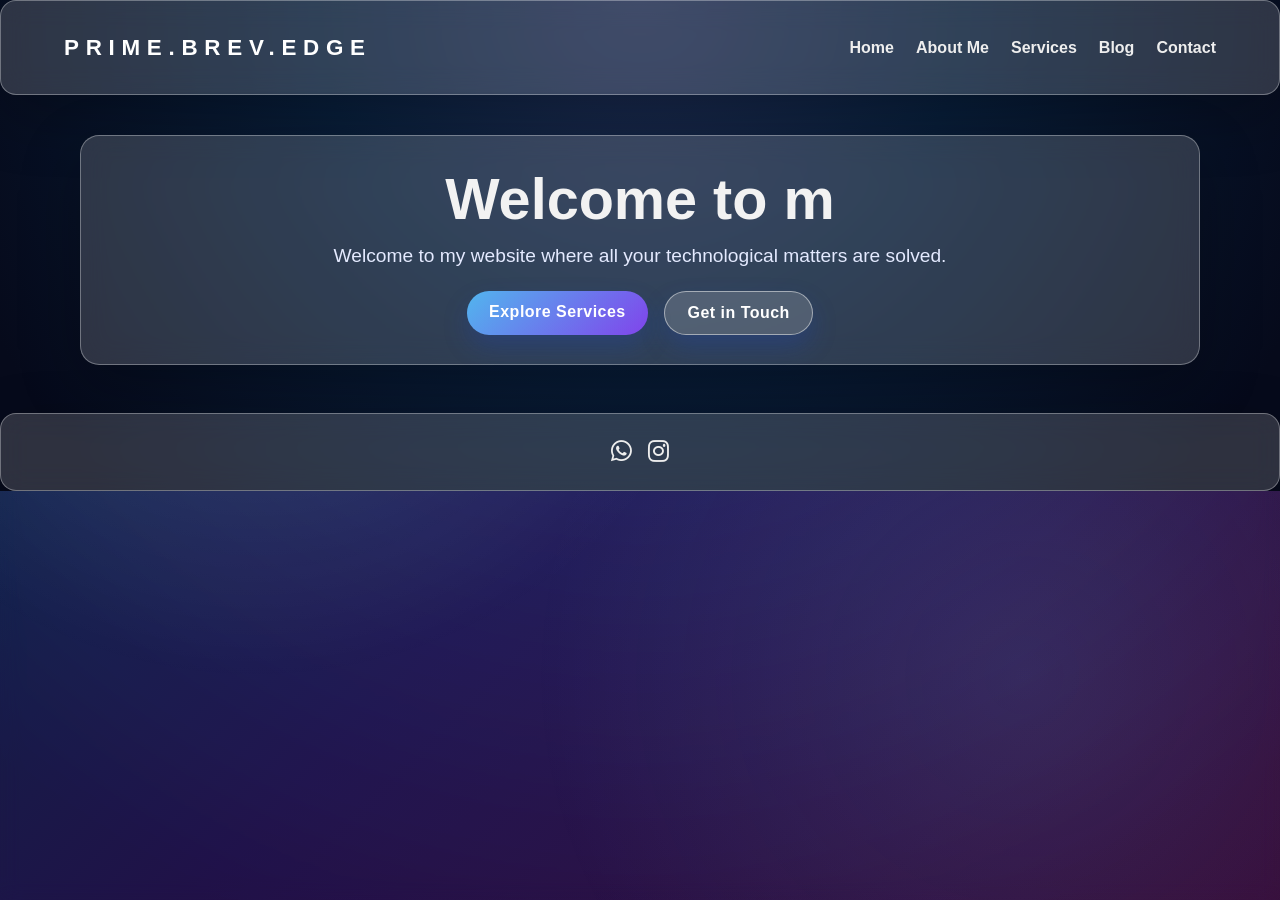
<file: index.html>
<!DOCTYPE html>
<html lang="en">
<head>
  <meta charset="UTF-8" />
  <meta name="viewport" content="width=device-width, initial-scale=1.0" />
  <title>Prime Brev Edge | Home</title>
  <link rel="stylesheet" href="styles.css" />
  <link rel="stylesheet" href="https://cdnjs.cloudflare.com/ajax/libs/font-awesome/6.5.0/css/all.min.css" integrity="sha512-jQK4xg+hod1r+qihMAY92OZJxao3wbhwKzE3x+x49M7t1LCBaSplWcfy5LV+0F5x3a3WYzJqv3qPHvY6dd7J0A==" crossorigin="anonymous" referrerpolicy="no-referrer" />
</head>
<body>
  <header class="glass">
    <nav class="nav-bar">
      <a href="index.html" class="logo">Prime.Brev.Edge</a>
      <div class="nav-links">
        <a href="index.html">Home</a>
        <a href="about.html">About Me</a>
        <a href="services.html">Services</a>
        <a href="blog.html">Blog</a>
        <a href="contact.html">Contact</a>
      </div>
    </nav>
  </header>
  <main class="page">
    <section class="hero floating-card glass">
      <h1 id="typed-text"></h1>
      <p>Welcome to my website where all your technological matters are solved.</p>
      <div class="hero-links">
        <a class="btn" href="services.html">Explore Services</a>
        <a class="btn btn-secondary" href="contact.html">Get in Touch</a>
      </div>
    </section>
  </main>
  <footer class="glass footer">
    <div class="social-links">
      <a href="https://wa.me/254732012560" target="_blank"><i class="fa-brands fa-whatsapp"></i></a>
      <a href="https://www.instagram.com/prime.brev.edge/" target="_blank"><i class="fa-brands fa-instagram"></i></a>
    </div>
  </footer>

  <script src="script.js"></script>
</body>
</html>
</file>
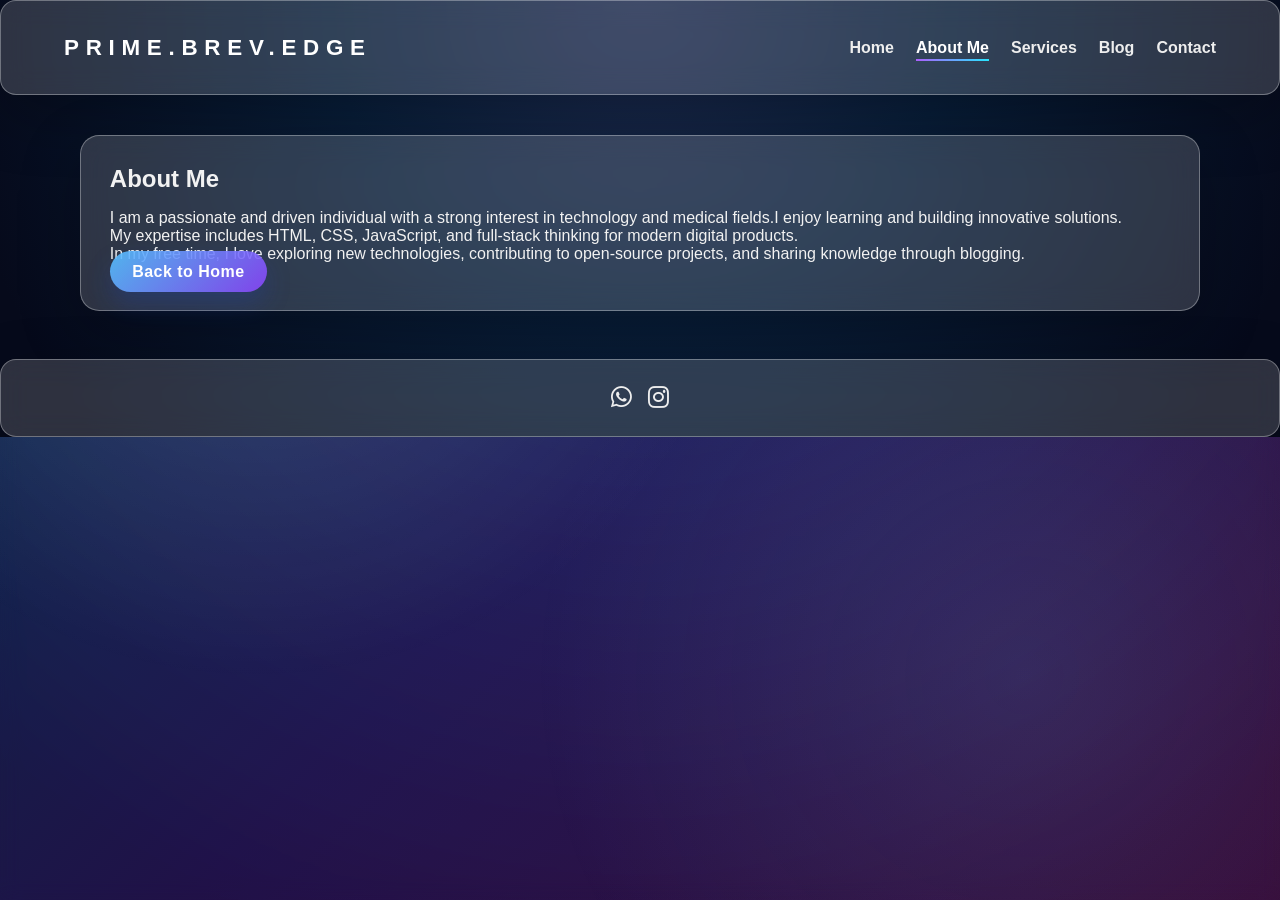
<file: about.html>
<!DOCTYPE html>
<html lang="en">
<head>
  <meta charset="UTF-8" />
  <meta name="viewport" content="width=device-width, initial-scale=1.0" />
  <title>Brevin Owuor | About Me</title>
  <link rel="stylesheet" href="styles.css" />
  <link rel="stylesheet" href="https://cdnjs.cloudflare.com/ajax/libs/font-awesome/6.5.0/css/all.min.css" integrity="sha512-jQK4xg+hod1r+qihMAY92OZJxao3wbhwKzE3x+x49M7t1LCBaSplWcfy5LV+0F5x3a3WYzJqv3qPHvY6dd7J0A==" crossorigin="anonymous" referrerpolicy="no-referrer" />
</head>
<body>
  <header class="glass">
    <nav class="nav-bar">
      <a href="index.html" class="logo">Prime.Brev.Edge</a>
      <div class="nav-links">
        <a href="index.html">Home</a>
        <a href="about.html" class="active">About Me</a>
        <a href="services.html">Services</a>
        <a href="blog.html">Blog</a>
        <a href="contact.html">Contact</a>
      </div>
    </nav>
  </header>
  <main class="page">
    <section class="floating-card glass">
      <h2>About Me</h2>
      <p>I am a passionate and driven individual with a strong interest in technology and medical fields.I enjoy learning and building innovative solutions.</p>
      <p>My expertise includes HTML, CSS, JavaScript, and full-stack thinking for modern digital products.</p>
      <p>In my free time, I love exploring new technologies, contributing to open-source projects, and sharing knowledge through blogging.</p>
      <a href="index.html" class="btn">Back to Home</a>
    </section>
  </main>
  <footer class="glass footer">
    <div class="social-links">
      <a href="https://wa.me/254732012560" target="_blank"><i class="fa-brands fa-whatsapp"></i></a>
      <a href="https://www.instagram.com/prime.brev.edge/" target="_blank"><i class="fa-brands fa-instagram"></i></a>
    </div>
  </footer>
  <script src="script.js"></script>
</body>
</html>
</file>
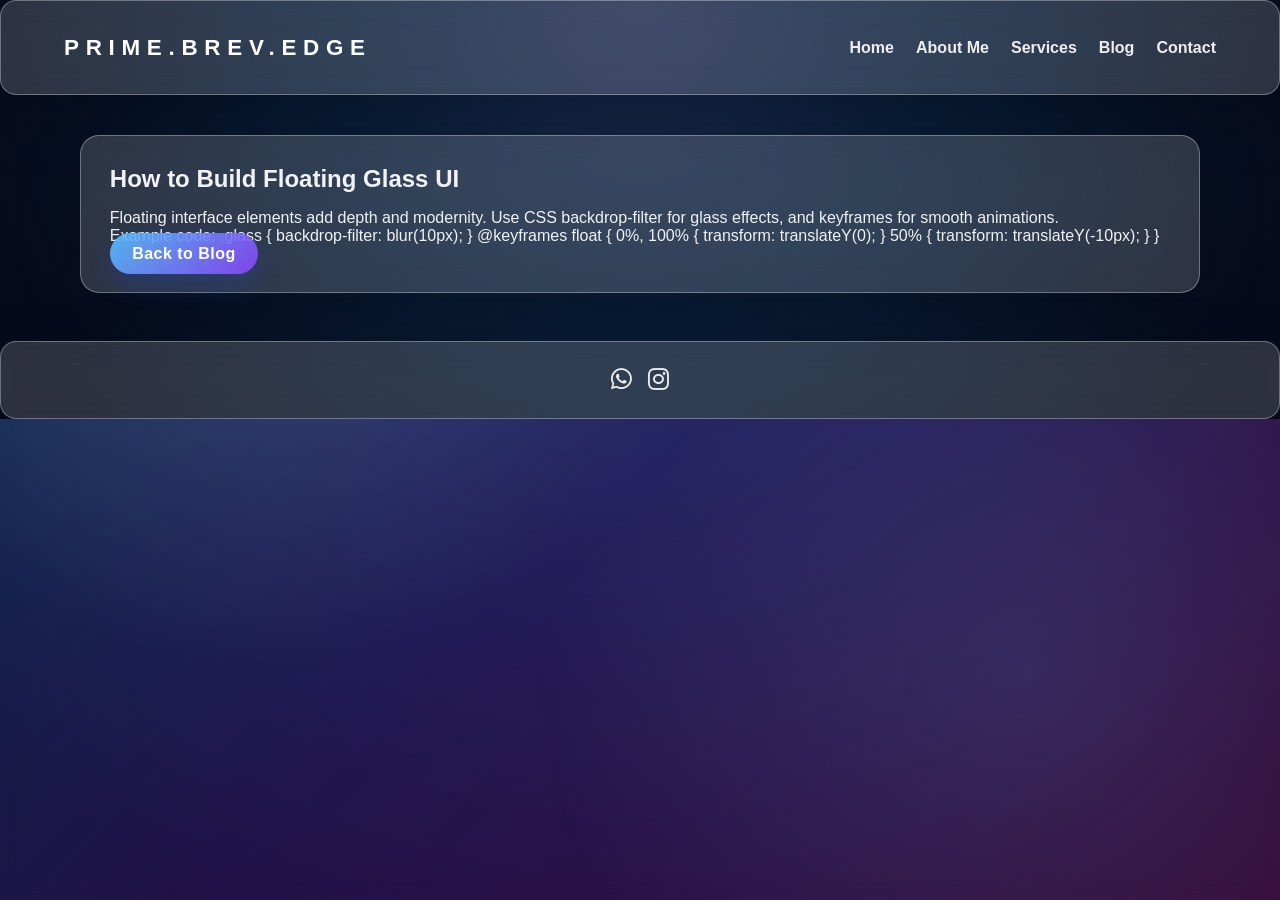
<file: blog-glass-ui.html>
<!DOCTYPE html>
<html lang="en">
<head>
  <meta charset="UTF-8" />
  <meta name="viewport" content="width=device-width, initial-scale=1.0" />
  <title>Prime Brev Edge | How to Build Floating Glass UI</title>
  <link rel="stylesheet" href="styles.css" />
  <link rel="stylesheet" href="https://cdnjs.cloudflare.com/ajax/libs/font-awesome/6.5.0/css/all.min.css" integrity="sha512-jQK4xg+hod1r+qihMAY92OZJxao3wbhwKzE3x+x49M7t1LCBaSplWcfy5LV+0F5x3a3WYzJqv3qPHvY6dd7J0A==" crossorigin="anonymous" referrerpolicy="no-referrer" />
</head>
<body>
  <header class="glass">
    <nav class="nav-bar">
      <a href="index.html" class="logo">Prime.Brev.Edge</a>
      <div class="nav-links">
        <a href="index.html">Home</a>
        <a href="about.html">About Me</a>
        <a href="services.html">Services</a>
        <a href="blog.html">Blog</a>
        <a href="contact.html">Contact</a>
      </div>
    </nav>
  </header>
  <main class="page">
    <section class="floating-card glass">
      <h2>How to Build Floating Glass UI</h2>
      <p>Floating interface elements add depth and modernity. Use CSS backdrop-filter for glass effects, and keyframes for smooth animations.</p>
      <p>Example code: .glass { backdrop-filter: blur(10px); } @keyframes float { 0%, 100% { transform: translateY(0); } 50% { transform: translateY(-10px); } }</p>
      <a href="blog.html" class="btn">Back to Blog</a>
    </section>
  </main>
  <footer class="glass footer">
    <div class="social-links">
      <a href="https://wa.me/254732012560" target="_blank"><i class="fa-brands fa-whatsapp"></i></a>
      <a href="https://www.instagram.com/prime.brev.edge/" target="_blank"><i class="fa-brands fa-instagram"></i></a>
    </div>
  </footer>
  <script src="script.js"></script>
</body>
</html>
</file>
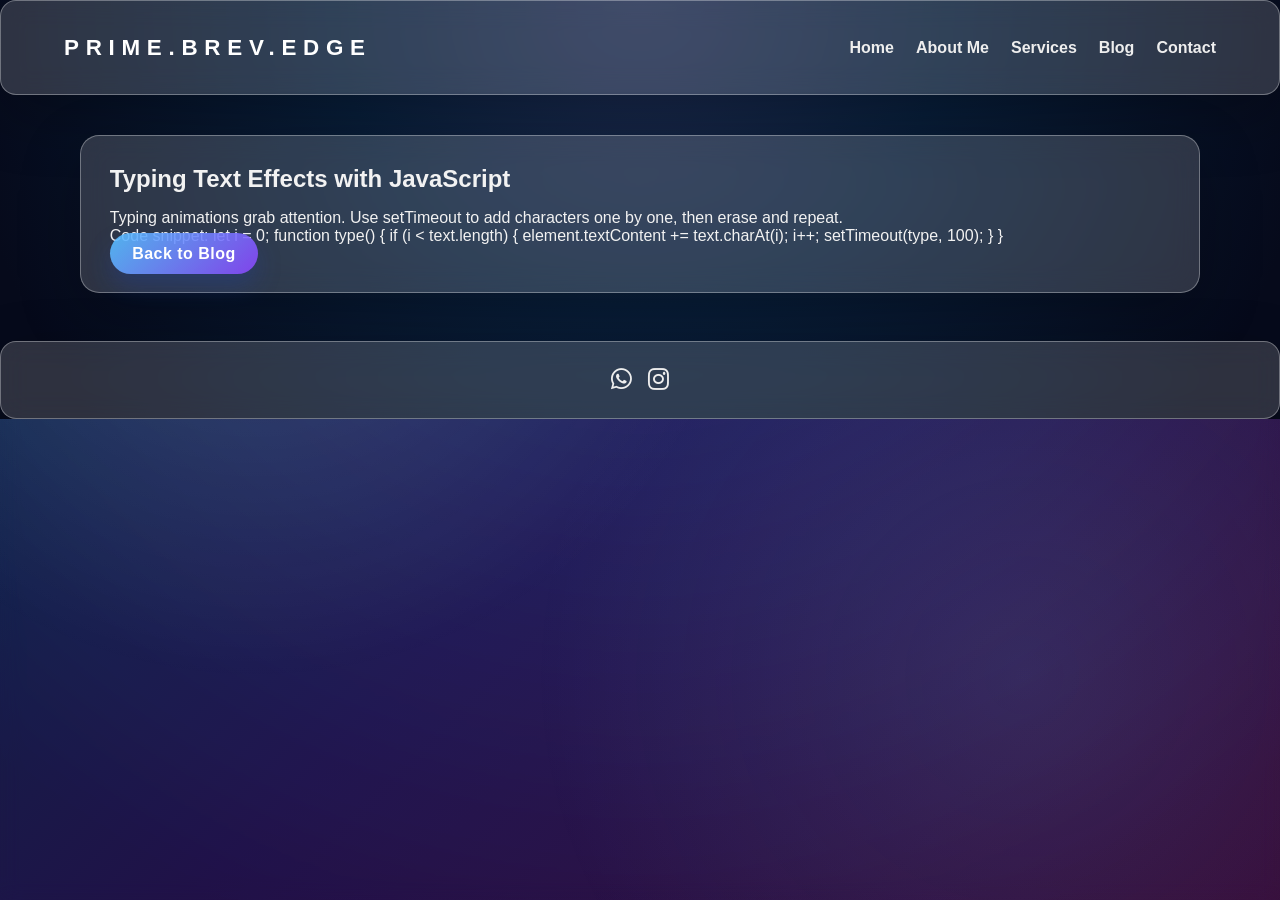
<file: blog-typing.html>
<!DOCTYPE html>
<html lang="en">
<head>
  <meta charset="UTF-8" />
  <meta name="viewport" content="width=device-width, initial-scale=1.0" />
  <title>Prime Brev Edge | Typing Text Effects with JavaScript</title>
  <link rel="stylesheet" href="styles.css" />
  <link rel="stylesheet" href="https://cdnjs.cloudflare.com/ajax/libs/font-awesome/6.5.0/css/all.min.css" integrity="sha512-jQK4xg+hod1r+qihMAY92OZJxao3wbhwKzE3x+x49M7t1LCBaSplWcfy5LV+0F5x3a3WYzJqv3qPHvY6dd7J0A==" crossorigin="anonymous" referrerpolicy="no-referrer" />
</head>
<body>
  <header class="glass">
    <nav class="nav-bar">
      <a href="index.html" class="logo">Prime.Brev.Edge</a>
      <div class="nav-links">
        <a href="index.html">Home</a>
        <a href="about.html">About Me</a>
        <a href="services.html">Services</a>
        <a href="blog.html">Blog</a>
        <a href="contact.html">Contact</a>
      </div>
    </nav>
  </header>
  <main class="page">
    <section class="floating-card glass">
      <h2>Typing Text Effects with JavaScript</h2>
      <p>Typing animations grab attention. Use setTimeout to add characters one by one, then erase and repeat.</p>
      <p>Code snippet: let i = 0; function type() { if (i < text.length) { element.textContent += text.charAt(i); i++; setTimeout(type, 100); } }</p>
      <a href="blog.html" class="btn">Back to Blog</a>
    </section>
  </main>
  <footer class="glass footer">
    <div class="social-links">
      <a href="https://wa.me/254732012560" target="_blank"><i class="fa-brands fa-whatsapp"></i></a>
      <a href="https://www.instagram.com/prime.brev.edge/" target="_blank"><i class="fa-brands fa-instagram"></i></a>
    </div>
  </footer>
  <script src="script.js"></script>
</body>
</html>
</file>
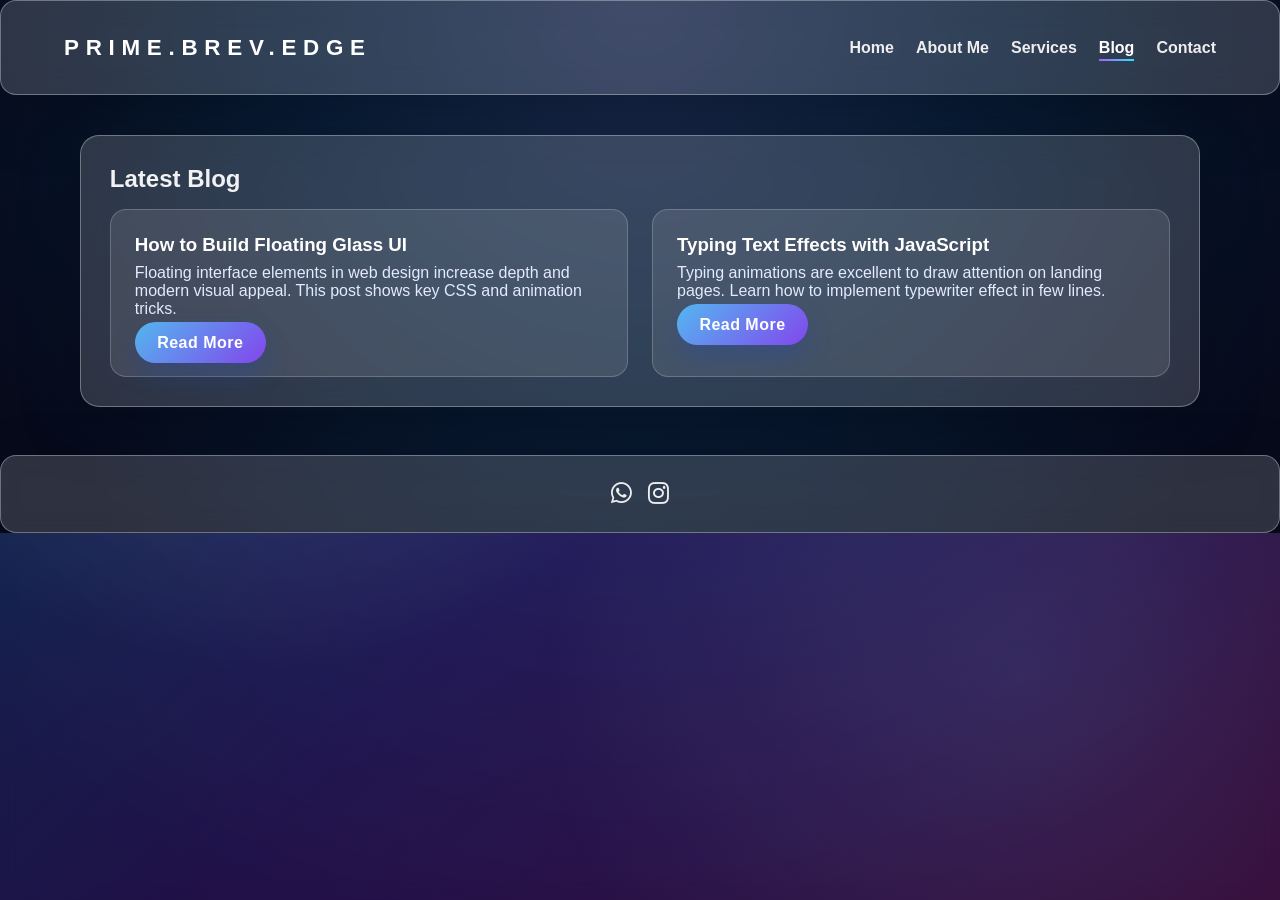
<file: blog.html>
<!DOCTYPE html>
<html lang="en">
<head>
  <meta charset="UTF-8" />
  <meta name="viewport" content="width=device-width, initial-scale=1.0" />
  <title>Prime Brev Edge | Blog</title>
  <link rel="stylesheet" href="styles.css" />
  <link rel="stylesheet" href="https://cdnjs.cloudflare.com/ajax/libs/font-awesome/6.5.0/css/all.min.css" integrity="sha512-jQK4xg+hod1r+qihMAY92OZJxao3wbhwKzE3x+x49M7t1LCBaSplWcfy5LV+0F5x3a3WYzJqv3qPHvY6dd7J0A==" crossorigin="anonymous" referrerpolicy="no-referrer" />
</head>
<body>
  <header class="glass">
    <nav class="nav-bar">
      <a href="index.html" class="logo">Prime.Brev.Edge</a>
      <div class="nav-links">
        <a href="index.html">Home</a>
        <a href="about.html">About Me</a>
        <a href="services.html">Services</a>
        <a href="blog.html" class="active">Blog</a>
        <a href="contact.html">Contact</a>
      </div>
    </nav>
  </header>
  <main class="page">
    <section class="floating-card glass">
      <h2>Latest Blog</h2>
      <div class="blog-cards">
        <div class="blog-card">
          <h3>How to Build Floating Glass UI</h3>
          <p>Floating interface elements in web design increase depth and modern visual appeal. This post shows key CSS and animation tricks.</p>
          <a href="blog-glass-ui.html" class="btn">Read More</a>
        </div>
        <div class="blog-card">
          <h3>Typing Text Effects with JavaScript</h3>
          <p>Typing animations are excellent to draw attention on landing pages. Learn how to implement typewriter effect in few lines.</p>
          <a href="blog-typing.html" class="btn">Read More</a>
        </div>
      </div>
    </section>
  </main>
  <footer class="glass footer">
    <div class="social-links">
      <a href="https://wa.me/254732012560" target="_blank"><i class="fa-brands fa-whatsapp"></i></a>
      <a href="https://www.instagram.com/prime.brev.edge/" target="_blank"><i class="fa-brands fa-instagram"></i></a>
    </div>
  </footer>
  <script src="script.js"></script>
</body>
</html>
</file>
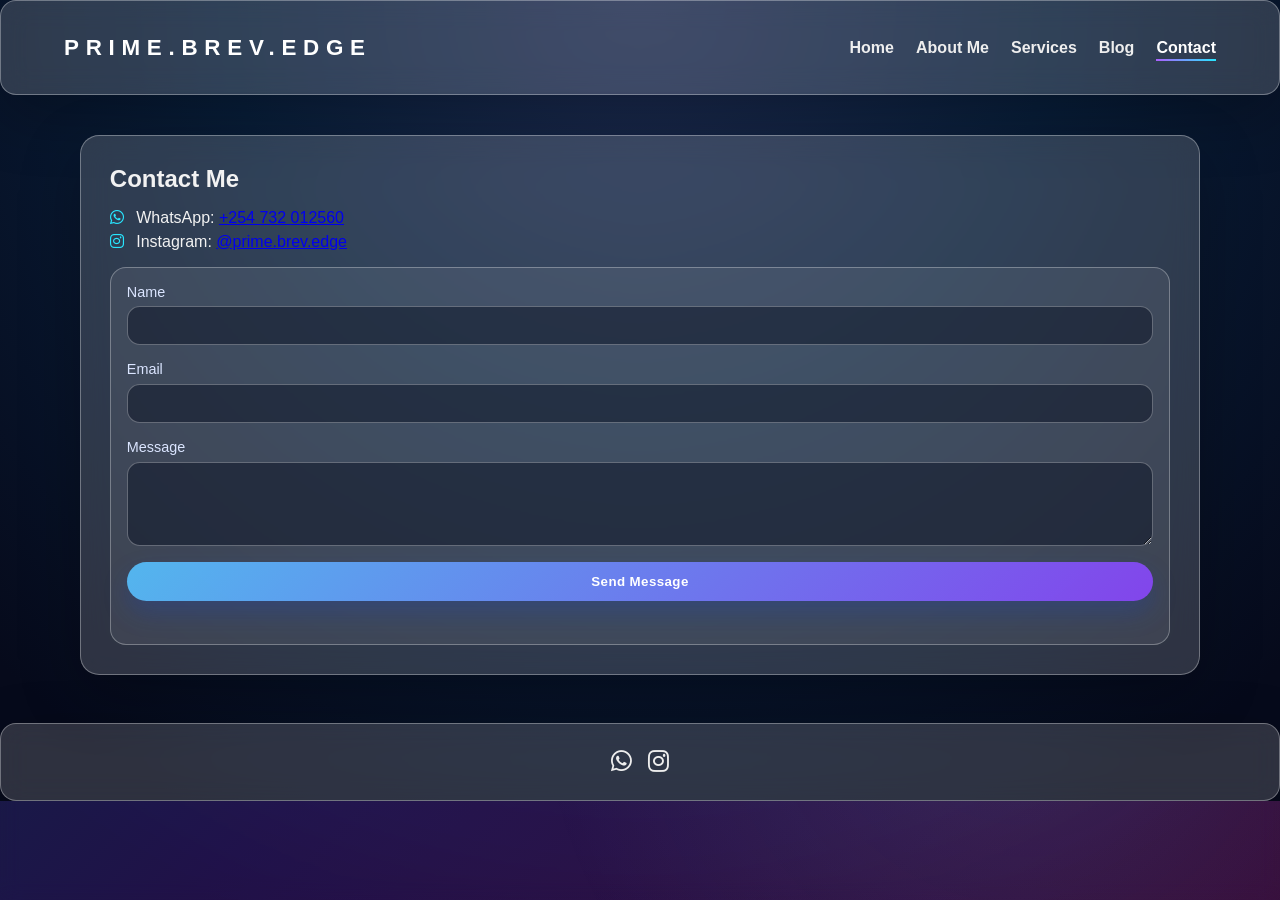
<file: contact.html>
<!DOCTYPE html>
<html lang="en">
<head>
  <meta charset="UTF-8" />
  <meta name="viewport" content="width=device-width, initial-scale=1.0" />
  <title>Prime Brev Edge | Contact</title>
  <link rel="stylesheet" href="styles.css" />
  <link rel="stylesheet" href="https://cdnjs.cloudflare.com/ajax/libs/font-awesome/6.5.0/css/all.min.css" integrity="sha512-jQK4xg+hod1r+qihMAY92OZJxao3wbhwKzE3x+x49M7t1LCBaSplWcfy5LV+0F5x3a3WYzJqv3qPHvY6dd7J0A==" crossorigin="anonymous" referrerpolicy="no-referrer" />
</head>
<body>
  <header class="glass">
    <nav class="nav-bar">
      <a href="index.html" class="logo">Prime.Brev.Edge</a>
      <div class="nav-links">
        <a href="index.html">Home</a>
        <a href="about.html">About Me</a>
        <a href="services.html">Services</a>
        <a href="blog.html">Blog</a>
        <a href="contact.html" class="active">Contact</a>
      </div>
    </nav>
  </header>
  <main class="page">
    <section class="floating-card glass contact-card">
      <h2>Contact Me</h2>
      <p><i class="fa-brands fa-whatsapp"></i> WhatsApp: <a href="https://wa.me/254732012560" target="_blank">+254 732 012560</a></p>
      <p><i class="fa-brands fa-instagram"></i> Instagram: <a href="https://www.instagram.com/prime.brev.edge/" target="_blank">@prime.brev.edge</a></p>
      <form id="contact-form" class="floating-form" onsubmit="return submitForm(event)">
        <div class="form-group"><label for="name">Name</label><input type="text" id="name" name="name" required /></div>
        <div class="form-group"><label for="email">Email</label><input type="email" id="email" name="email" required /></div>
        <div class="form-group"><label for="message">Message</label><textarea id="message" name="message" rows="4" required></textarea></div>
        <button type="submit" class="btn">Send Message</button>
        <p class="form-status" id="form-status"></p>
      </form>
    </section>
  </main>
  <footer class="glass footer">
    <div class="social-links">
      <a href="https://wa.me/254732012560" target="_blank"><i class="fa-brands fa-whatsapp"></i></a>
      <a href="https://www.instagram.com/prime.brev.edge/" target="_blank"><i class="fa-brands fa-instagram"></i></a>
    </div>
  </footer>
  <script src="script.js"></script>
</body>
</html>
</file>
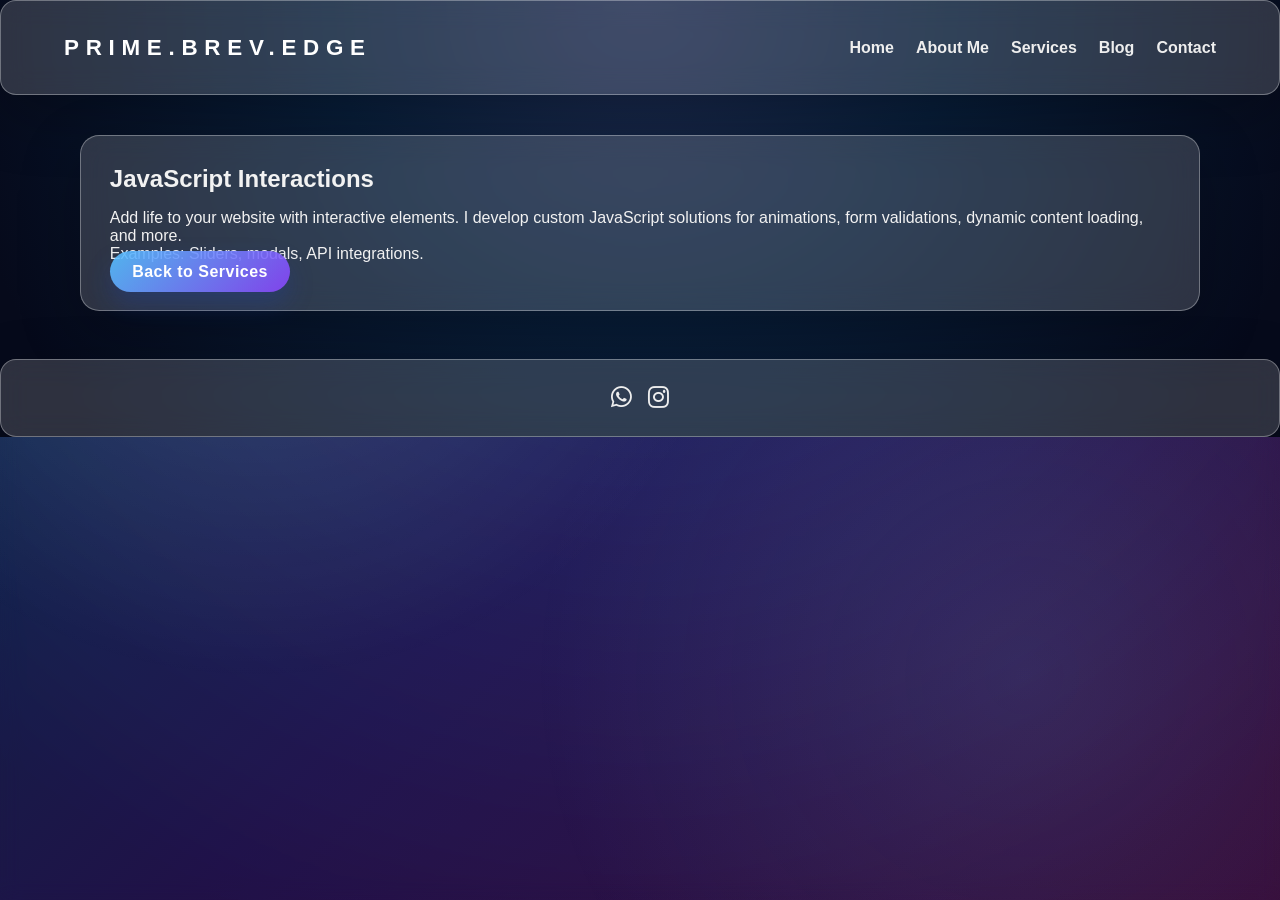
<file: service-js.html>
<!DOCTYPE html>
<html lang="en">
<head>
  <meta charset="UTF-8" />
  <meta name="viewport" content="width=device-width, initial-scale=1.0" />
  <title>Prime Brev Edge | JavaScript Interactions</title>
  <link rel="stylesheet" href="styles.css" />
  <link rel="stylesheet" href="https://cdnjs.cloudflare.com/ajax/libs/font-awesome/6.5.0/css/all.min.css" integrity="sha512-jQK4xg+hod1r+qihMAY92OZJxao3wbhwKzE3x+x49M7t1LCBaSplWcfy5LV+0F5x3a3WYzJqv3qPHvY6dd7J0A==" crossorigin="anonymous" referrerpolicy="no-referrer" />
</head>
<body>
  <header class="glass">
    <nav class="nav-bar">
      <a href="index.html" class="logo">Prime.Brev.Edge</a>
      <div class="nav-links">
        <a href="index.html">Home</a>
        <a href="about.html">About Me</a>
        <a href="services.html">Services</a>
        <a href="blog.html">Blog</a>
        <a href="contact.html">Contact</a>
      </div>
    </nav>
  </header>
  <main class="page">
    <section class="floating-card glass">
      <h2>JavaScript Interactions</h2>
      <p>Add life to your website with interactive elements. I develop custom JavaScript solutions for animations, form validations, dynamic content loading, and more.</p>
      <p>Examples: Sliders, modals, API integrations.</p>
      <a href="services.html" class="btn">Back to Services</a>
    </section>
  </main>
  <footer class="glass footer">
    <div class="social-links">
      <a href="https://wa.me/254732012560" target="_blank"><i class="fa-brands fa-whatsapp"></i></a>
      <a href="https://www.instagram.com/prime.brev.edge/" target="_blank"><i class="fa-brands fa-instagram"></i></a>
    </div>
  </footer>
  <script src="script.js"></script>
</body>
</html>
</file>
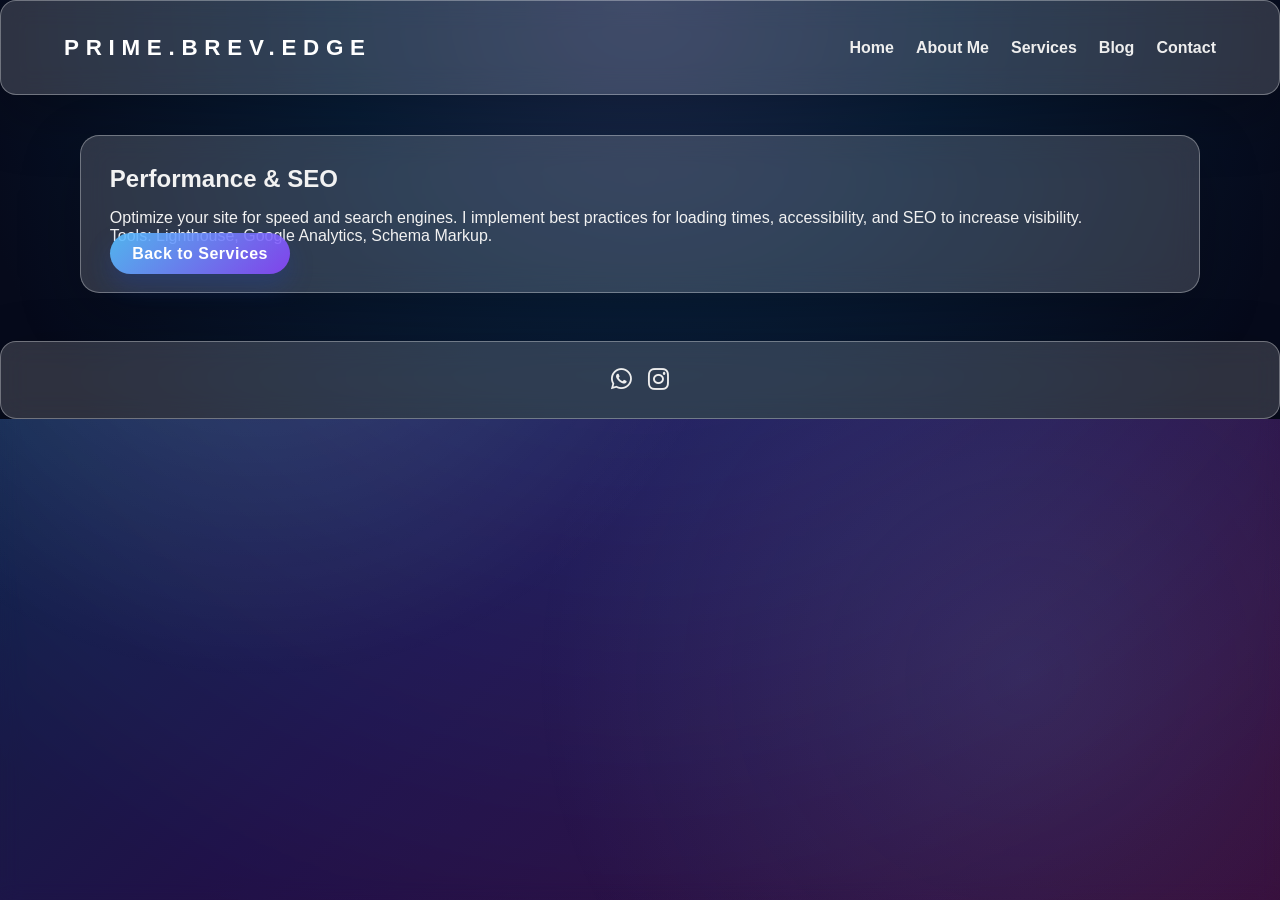
<file: service-performance.html>
<!DOCTYPE html>
<html lang="en">
<head>
  <meta charset="UTF-8" />
  <meta name="viewport" content="width=device-width, initial-scale=1.0" />
  <title>Prime Brev Edge | Performance & SEO</title>
  <link rel="stylesheet" href="styles.css" />
  <link rel="stylesheet" href="https://cdnjs.cloudflare.com/ajax/libs/font-awesome/6.5.0/css/all.min.css" integrity="sha512-jQK4xg+hod1r+qihMAY92OZJxao3wbhwKzE3x+x49M7t1LCBaSplWcfy5LV+0F5x3a3WYzJqv3qPHvY6dd7J0A==" crossorigin="anonymous" referrerpolicy="no-referrer" />
</head>
<body>
  <header class="glass">
    <nav class="nav-bar">
      <a href="index.html" class="logo">Prime.Brev.Edge</a>
      <div class="nav-links">
        <a href="index.html">Home</a>
        <a href="about.html">About Me</a>
        <a href="services.html">Services</a>
        <a href="blog.html">Blog</a>
        <a href="contact.html">Contact</a>
      </div>
    </nav>
  </header>
  <main class="page">
    <section class="floating-card glass">
      <h2>Performance & SEO</h2>
      <p>Optimize your site for speed and search engines. I implement best practices for loading times, accessibility, and SEO to increase visibility.</p>
      <p>Tools: Lighthouse, Google Analytics, Schema Markup.</p>
      <a href="services.html" class="btn">Back to Services</a>
    </section>
  </main>
  <footer class="glass footer">
    <div class="social-links">
      <a href="https://wa.me/254732012560" target="_blank"><i class="fa-brands fa-whatsapp"></i></a>
      <a href="https://www.instagram.com/prime.brev.edge/" target="_blank"><i class="fa-brands fa-instagram"></i></a>
    </div>
  </footer>
  <script src="script.js"></script>
</body>
</html>
</file>
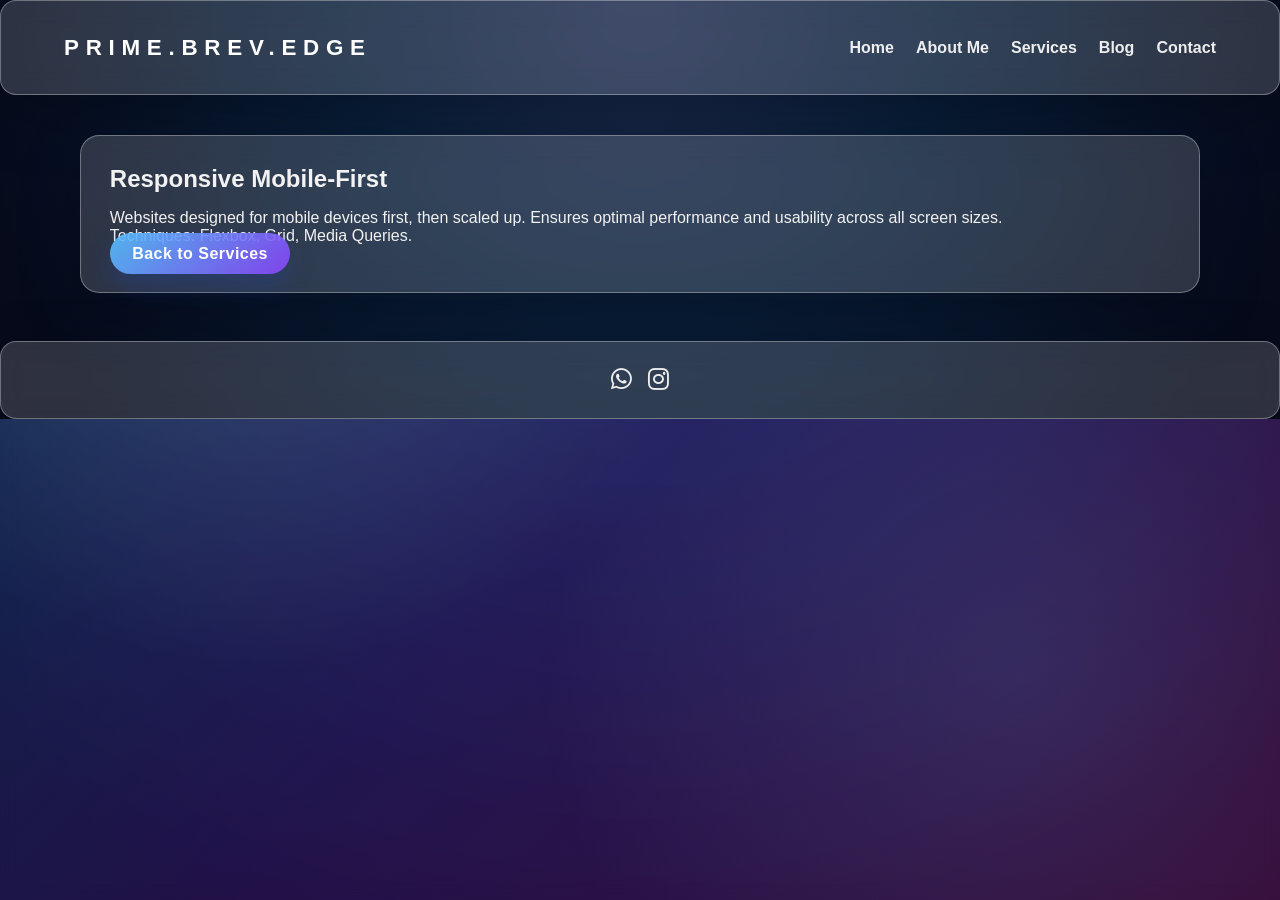
<file: service-responsive.html>
<!DOCTYPE html>
<html lang="en">
<head>
  <meta charset="UTF-8" />
  <meta name="viewport" content="width=device-width, initial-scale=1.0" />
  <title>Prime Brev Edge | Responsive Mobile-First</title>
  <link rel="stylesheet" href="styles.css" />
  <link rel="stylesheet" href="https://cdnjs.cloudflare.com/ajax/libs/font-awesome/6.5.0/css/all.min.css" integrity="sha512-jQK4xg+hod1r+qihMAY92OZJxao3wbhwKzE3x+x49M7t1LCBaSplWcfy5LV+0F5x3a3WYzJqv3qPHvY6dd7J0A==" crossorigin="anonymous" referrerpolicy="no-referrer" />
</head>
<body>
  <header class="glass">
    <nav class="nav-bar">
      <a href="index.html" class="logo">Prime.Brev.Edge</a>
      <div class="nav-links">
        <a href="index.html">Home</a>
        <a href="about.html">About Me</a>
        <a href="services.html">Services</a>
        <a href="blog.html">Blog</a>
        <a href="contact.html">Contact</a>
      </div>
    </nav>
  </header>
  <main class="page">
    <section class="floating-card glass">
      <h2>Responsive Mobile-First</h2>
      <p>Websites designed for mobile devices first, then scaled up. Ensures optimal performance and usability across all screen sizes.</p>
      <p>Techniques: Flexbox, Grid, Media Queries.</p>
      <a href="services.html" class="btn">Back to Services</a>
    </section>
  </main>
  <footer class="glass footer">
    <div class="social-links">
      <a href="https://wa.me/254732012560" target="_blank"><i class="fa-brands fa-whatsapp"></i></a>
      <a href="https://www.instagram.com/prime.brev.edge/" target="_blank"><i class="fa-brands fa-instagram"></i></a>
    </div>
  </footer>
  <script src="script.js"></script>
</body>
</html>
</file>
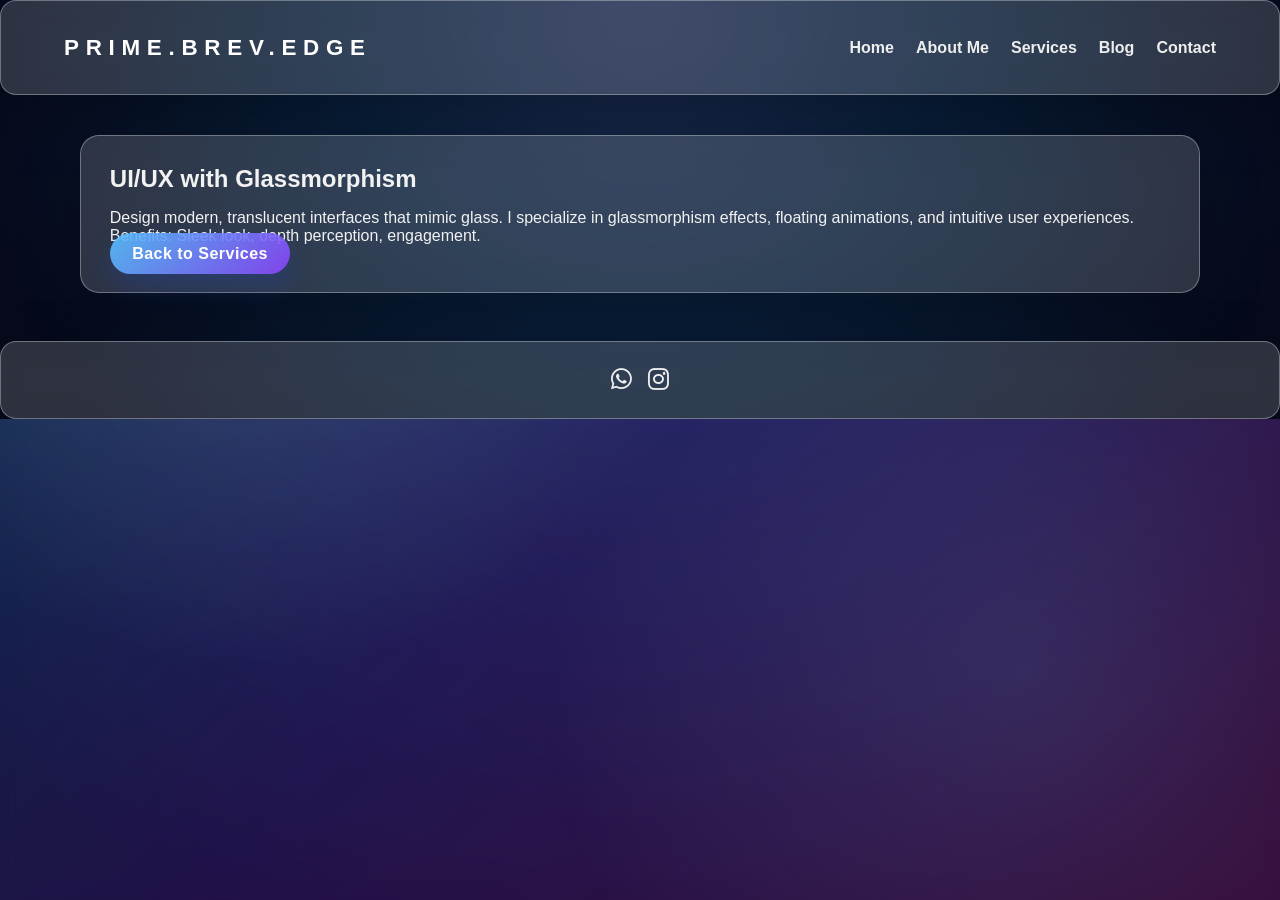
<file: service-uiux.html>
<!DOCTYPE html>
<html lang="en">
<head>
  <meta charset="UTF-8" />
  <meta name="viewport" content="width=device-width, initial-scale=1.0" />
  <title>Prime Brev Edge | UI/UX with Glassmorphism</title>
  <link rel="stylesheet" href="styles.css" />
  <link rel="stylesheet" href="https://cdnjs.cloudflare.com/ajax/libs/font-awesome/6.5.0/css/all.min.css" integrity="sha512-jQK4xg+hod1r+qihMAY92OZJxao3wbhwKzE3x+x49M7t1LCBaSplWcfy5LV+0F5x3a3WYzJqv3qPHvY6dd7J0A==" crossorigin="anonymous" referrerpolicy="no-referrer" />
</head>
<body>
  <header class="glass">
    <nav class="nav-bar">
      <a href="index.html" class="logo">Prime.Brev.Edge</a>
      <div class="nav-links">
        <a href="index.html">Home</a>
        <a href="about.html">About Me</a>
        <a href="services.html">Services</a>
        <a href="blog.html">Blog</a>
        <a href="contact.html">Contact</a>
      </div>
    </nav>
  </header>
  <main class="page">
    <section class="floating-card glass">
      <h2>UI/UX with Glassmorphism</h2>
      <p>Design modern, translucent interfaces that mimic glass. I specialize in glassmorphism effects, floating animations, and intuitive user experiences.</p>
      <p>Benefits: Sleek look, depth perception, engagement.</p>
      <a href="services.html" class="btn">Back to Services</a>
    </section>
  </main>
  <footer class="glass footer">
    <div class="social-links">
      <a href="https://wa.me/254732012560" target="_blank"><i class="fa-brands fa-whatsapp"></i></a>
      <a href="https://www.instagram.com/prime.brev.edge/" target="_blank"><i class="fa-brands fa-instagram"></i></a>
    </div>
  </footer>
  <script src="script.js"></script>
</body>
</html>
</file>
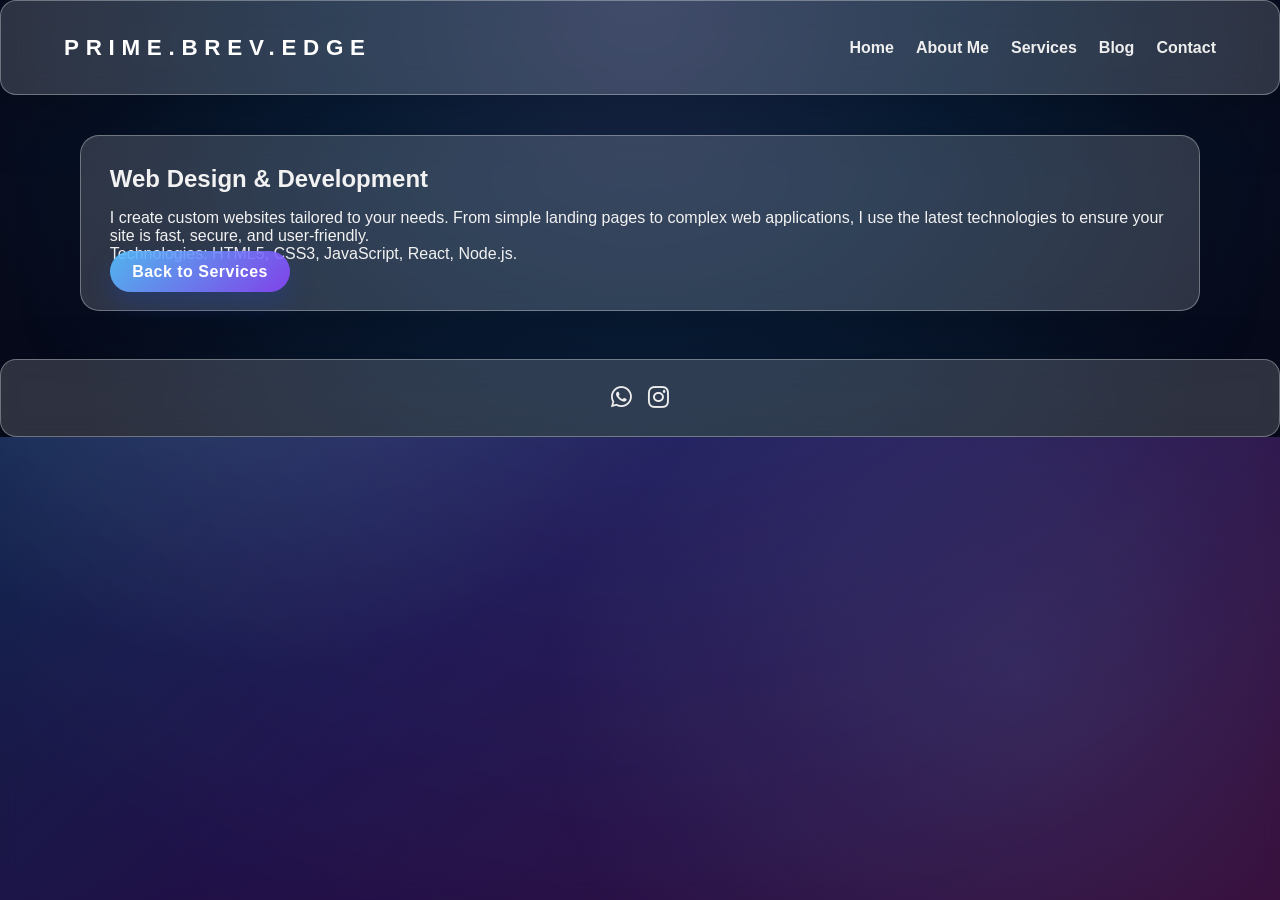
<file: service-web-design.html>
<!DOCTYPE html>
<html lang="en">
<head>
  <meta charset="UTF-8" />
  <meta name="viewport" content="width=device-width, initial-scale=1.0" />
  <title>Prime Brev Edge | Web Design & Development</title>
  <link rel="stylesheet" href="styles.css" />
  <link rel="stylesheet" href="https://cdnjs.cloudflare.com/ajax/libs/font-awesome/6.5.0/css/all.min.css" integrity="sha512-jQK4xg+hod1r+qihMAY92OZJxao3wbhwKzE3x+x49M7t1LCBaSplWcfy5LV+0F5x3a3WYzJqv3qPHvY6dd7J0A==" crossorigin="anonymous" referrerpolicy="no-referrer" />
</head>
<body>
  <header class="glass">
    <nav class="nav-bar">
      <a href="index.html" class="logo">Prime.Brev.Edge</a>
      <div class="nav-links">
        <a href="index.html">Home</a>
        <a href="about.html">About Me</a>
        <a href="services.html">Services</a>
        <a href="blog.html">Blog</a>
        <a href="contact.html">Contact</a>
      </div>
    </nav>
  </header>
  <main class="page">
    <section class="floating-card glass">
      <h2>Web Design & Development</h2>
      <p>I create custom websites tailored to your needs. From simple landing pages to complex web applications, I use the latest technologies to ensure your site is fast, secure, and user-friendly.</p>
      <p>Technologies: HTML5, CSS3, JavaScript, React, Node.js.</p>
      <a href="services.html" class="btn">Back to Services</a>
    </section>
  </main>
  <footer class="glass footer">
    <div class="social-links">
      <a href="https://wa.me/254732012560" target="_blank"><i class="fa-brands fa-whatsapp"></i></a>
      <a href="https://www.instagram.com/prime.brev.edge/" target="_blank"><i class="fa-brands fa-instagram"></i></a>
    </div>
  </footer>
  <script src="script.js"></script>
</body>
</html>
</file>
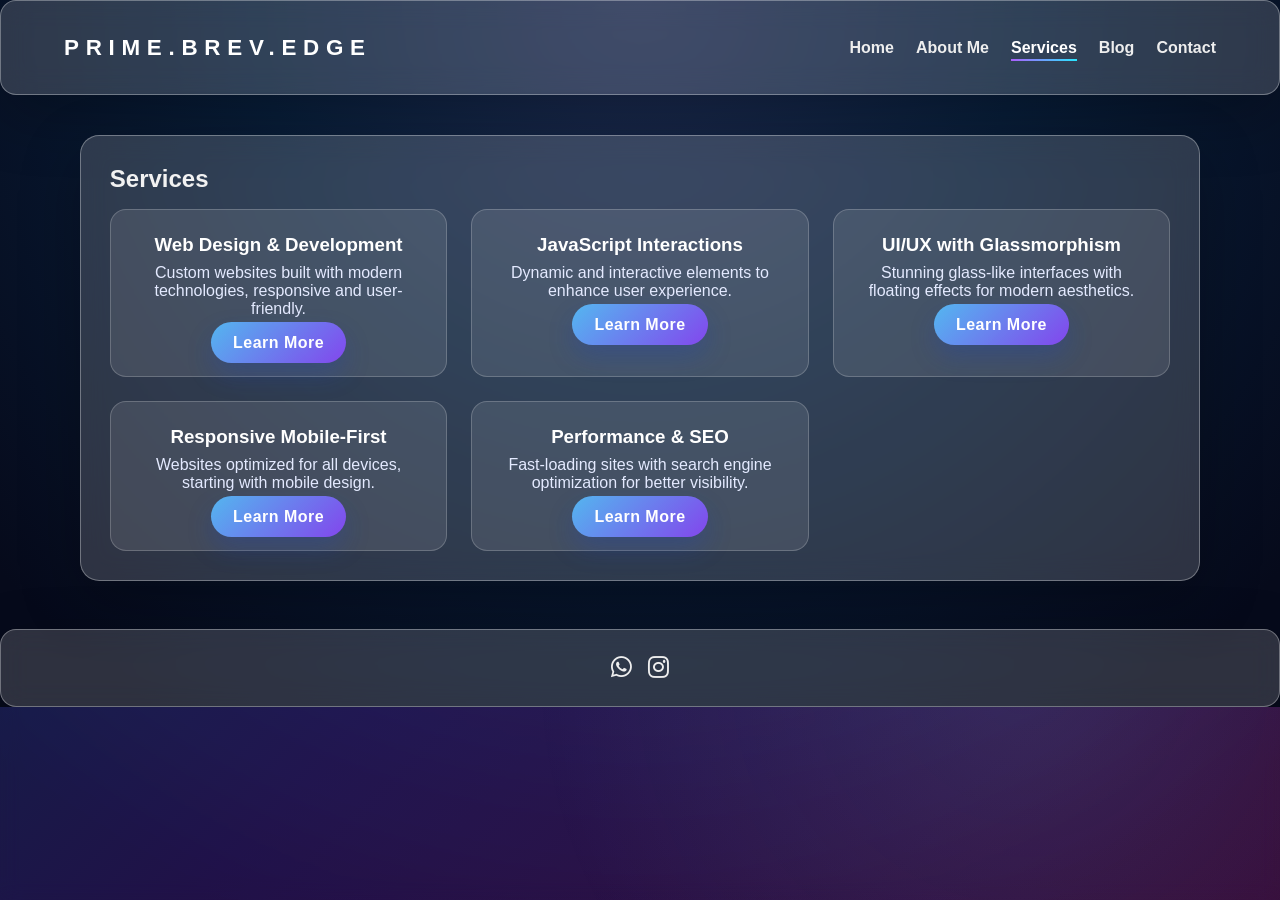
<file: services.html>
<!DOCTYPE html>
<html lang="en">
<head>
  <meta charset="UTF-8" />
  <meta name="viewport" content="width=device-width, initial-scale=1.0" />
  <title>Prime Brev Edge | Services</title>
  <link rel="stylesheet" href="styles.css" />
  <link rel="stylesheet" href="https://cdnjs.cloudflare.com/ajax/libs/font-awesome/6.5.0/css/all.min.css" integrity="sha512-jQK4xg+hod1r+qihMAY92OZJxao3wbhwKzE3x+x49M7t1LCBaSplWcfy5LV+0F5x3a3WYzJqv3qPHvY6dd7J0A==" crossorigin="anonymous" referrerpolicy="no-referrer" />
</head>
<body>
  <header class="glass">
    <nav class="nav-bar">
      <a href="index.html" class="logo">Prime.Brev.Edge</a>
      <div class="nav-links">
        <a href="index.html">Home</a>
        <a href="about.html">About Me</a>
        <a href="services.html" class="active">Services</a>
        <a href="blog.html">Blog</a>
        <a href="contact.html">Contact</a>
      </div>
    </nav>
  </header>
  <main class="page">
    <section class="floating-card glass">
      <h2>Services</h2>
      <div class="service-cards">
        <div class="service-card">
          <h3>Web Design & Development</h3>
          <p>Custom websites built with modern technologies, responsive and user-friendly.</p>
          <a href="service-web-design.html" class="btn">Learn More</a>
        </div>
        <div class="service-card">
          <h3>JavaScript Interactions</h3>
          <p>Dynamic and interactive elements to enhance user experience.</p>
          <a href="service-js.html" class="btn">Learn More</a>
        </div>
        <div class="service-card">
          <h3>UI/UX with Glassmorphism</h3>
          <p>Stunning glass-like interfaces with floating effects for modern aesthetics.</p>
          <a href="service-uiux.html" class="btn">Learn More</a>
        </div>
        <div class="service-card">
          <h3>Responsive Mobile-First</h3>
          <p>Websites optimized for all devices, starting with mobile design.</p>
          <a href="service-responsive.html" class="btn">Learn More</a>
        </div>
        <div class="service-card">
          <h3>Performance & SEO</h3>
          <p>Fast-loading sites with search engine optimization for better visibility.</p>
          <a href="service-performance.html" class="btn">Learn More</a>
        </div>
      </div>
    </section>
  </main>
  <footer class="glass footer">
    <div class="social-links">
      <a href="https://wa.me/254732012560" target="_blank"><i class="fa-brands fa-whatsapp"></i></a>
      <a href="https://www.instagram.com/prime.brev.edge/" target="_blank"><i class="fa-brands fa-instagram"></i></a>
    </div>
  </footer>
  <script src="script.js"></script>
</body>
</html>
</file>
<file: styles.css>
:root { --base-bg: linear-gradient(135deg, rgba(14, 182, 255, 0.2), rgba(140, 47, 255, 0.2), rgba(251, 10, 172, 0.2)); --glass: rgba(255, 255, 255, 0.16); --glass-border: rgba(255, 255, 255, 0.32); --text: #f2f2f2; --accent: #ab5ffc; --accent2: #28e6ff; }
* { box-sizing: border-box; margin: 0; padding: 0; }
html, body { min-height: 100%; width: 100%; font-family: 'Segoe UI', Tahoma, Geneva, Verdana, sans-serif; color: var(--text); background: radial-gradient(circle at top, #1d2a4e, #091e39 40%, #060a1b 90%); overflow-x: hidden; }
body::before { content: ''; position: fixed; inset: 0; background: var(--base-bg); backdrop-filter: blur(10px); z-index: -2; }
body::after { content: ''; position: fixed; inset: 0; background-image: radial-gradient(circle at 20% 20%, rgba(255,255,255,.15), transparent 40%), radial-gradient(circle at 80% 75%, rgba(118, 210, 255, .12), transparent 40%); z-index: -1; }
.glass { background: var(--glass); border: 1px solid var(--glass-border); backdrop-filter: blur(14px); box-shadow: 0 20px 60px rgba(0,0,0,0.25); border-radius: 16px; }
.nav-bar { display: flex; justify-content: space-between; align-items: center; padding: 1.1rem 1.5rem; max-width: 1200px; margin: 1rem auto; }
.logo { font-size: 1.4rem; font-weight: 800; color: #ffffff; letter-spacing: 0.3em; text-decoration: none; text-transform: uppercase; }
.nav-links a { color: #eee; text-decoration: none; margin-left: 1.1rem; position: relative; font-weight: 600; transition: color 0.25s ease; }
.nav-links a:hover, .nav-links a.active { color: #ffffff; }
.nav-links a::after { content: ''; position: absolute; left: 0; bottom: -5px; width: 0; height: 2px; background: linear-gradient(90deg, var(--accent), var(--accent2)); transition: width 0.3s ease; }
.nav-links a:hover::after, .nav-links a.active::after { width: 100%; }
.page { width: min(1120px, 90vw); margin: 2.5rem auto; }
.hero { text-align: center; padding: 3rem 2rem; margin-top: 2rem; animation: floatUp 3.4s ease-in-out infinite alternate; }
.hero h1 { font-size: clamp(1.8rem, 5vw, 3.6rem); line-height: 1.2; margin-bottom: 0.7rem; }
.hero p { font-size: 1.2rem; margin-bottom: 1.5rem; color: #e4eaff; }
.hero-links { display: flex; gap: 1rem; justify-content: center; flex-wrap: wrap; }
.btn { background: linear-gradient(135deg, rgba(86, 194, 255, 0.9), rgba(138, 69, 252, 0.9)); border: none; color: white; padding: 0.75rem 1.4rem; border-radius: 999px; cursor: pointer; text-decoration: none; letter-spacing: 0.03em; font-weight: 700; box-shadow: 0 12px 25px rgba(30, 70, 180, 0.3); transition: transform 0.25s ease, box-shadow 0.25s ease; }
.btn:hover { transform: translateY(-2px) scale(1.02); box-shadow: 0 16px 30px rgba(30, 70, 180, 0.5); }
.btn-secondary { background: rgba(255,255,255,0.16); border: 1px solid rgba(255, 255, 255, 0.48); }
.floating-card { padding: 1.8rem; margin-bottom: 1.8rem; border-radius: 1.2rem; animation: floatCard 5s ease-in-out infinite alternate; }
.blog-card article, .floating-card ul { margin-top: 1rem; }
.floating-card h2 { margin-bottom: 1rem; }
.floating-card ul li { margin-bottom: 0.6rem; }
.contact-card p { margin: 0.35rem 0; font-size: 1rem; }
.contact-card i { margin-right: 0.5rem; color: var(--accent2); }
.floating-form { margin-top: 1rem; display: grid; gap: 1rem; background: rgba(255,255,255,0.08); border: 1px solid rgba(255,255,255,0.3); border-radius: 1rem; padding: 1rem; }
.form-group { display: grid; gap: 0.4rem; }
.form-group label { font-size: 0.9rem; color: #dbe5ff; }
.form-group input, .form-group textarea { border: 1px solid rgba(255,255,255,0.3); background: rgba(10, 18, 36, 0.5); color: #fcfcff; padding: 0.7rem 0.8rem; border-radius: 0.8rem; outline: none; transition: border-color 0.2s ease, transform 0.2s ease; }
.form-group input:focus, .form-group textarea:focus { border-color: var(--accent2); transform: translateY(-1px); }
.form-status { color: #d4ffed; font-size: 0.93rem; margin-top: 0.4rem; }
.service-cards { display: grid; grid-template-columns: repeat(auto-fit, minmax(280px, 1fr)); gap: 1.5rem; }
.service-card { background: rgba(255,255,255,0.1); border: 1px solid rgba(255,255,255,0.2); border-radius: 1rem; padding: 1.5rem; text-align: center; transition: transform 0.3s ease, box-shadow 0.3s ease; }
.service-card:hover { transform: translateY(-5px); box-shadow: 0 15px 35px rgba(0,0,0,0.3); }
.service-card h3 { margin-bottom: 0.5rem; color: #ffffff; }
.service-card p { margin-bottom: 1rem; color: #e4eaff; }
.blog-cards { display: grid; grid-template-columns: repeat(auto-fit, minmax(300px, 1fr)); gap: 1.5rem; }
.blog-card { background: rgba(255,255,255,0.1); border: 1px solid rgba(255,255,255,0.2); border-radius: 1rem; padding: 1.5rem; transition: transform 0.3s ease, box-shadow 0.3s ease; }
.blog-card:hover { transform: translateY(-5px); box-shadow: 0 15px 35px rgba(0,0,0,0.3); }
.blog-card h3 { margin-bottom: 0.5rem; color: #ffffff; }
.blog-card p { margin-bottom: 1rem; color: #e4eaff; }
.footer { text-align: center; padding: 1.5rem; margin-top: 3rem; }
.social-links { display: flex; justify-content: center; gap: 1rem; }
.social-links a { color: #eee; font-size: 1.5rem; transition: color 0.3s ease; }
.social-links a:hover { color: var(--accent2); }
@keyframes floatCard { 0% { transform: translateY(-6px); } 100% { transform: translateY(8px); } }
@keyframes floatUp { 0% { transform: translateY(0px); } 100% { transform: translateY(-6px); } }
@media (max-width: 760px) {
  .nav-bar { flex-direction: column; gap: 0.7rem; }
  .nav-links { display: flex; flex-wrap: wrap; justify-content: center; }
  .nav-links a { margin-left: 0.5rem; margin-right: 0.5rem; }
  .page { width: 96vw; }
}
</file>
